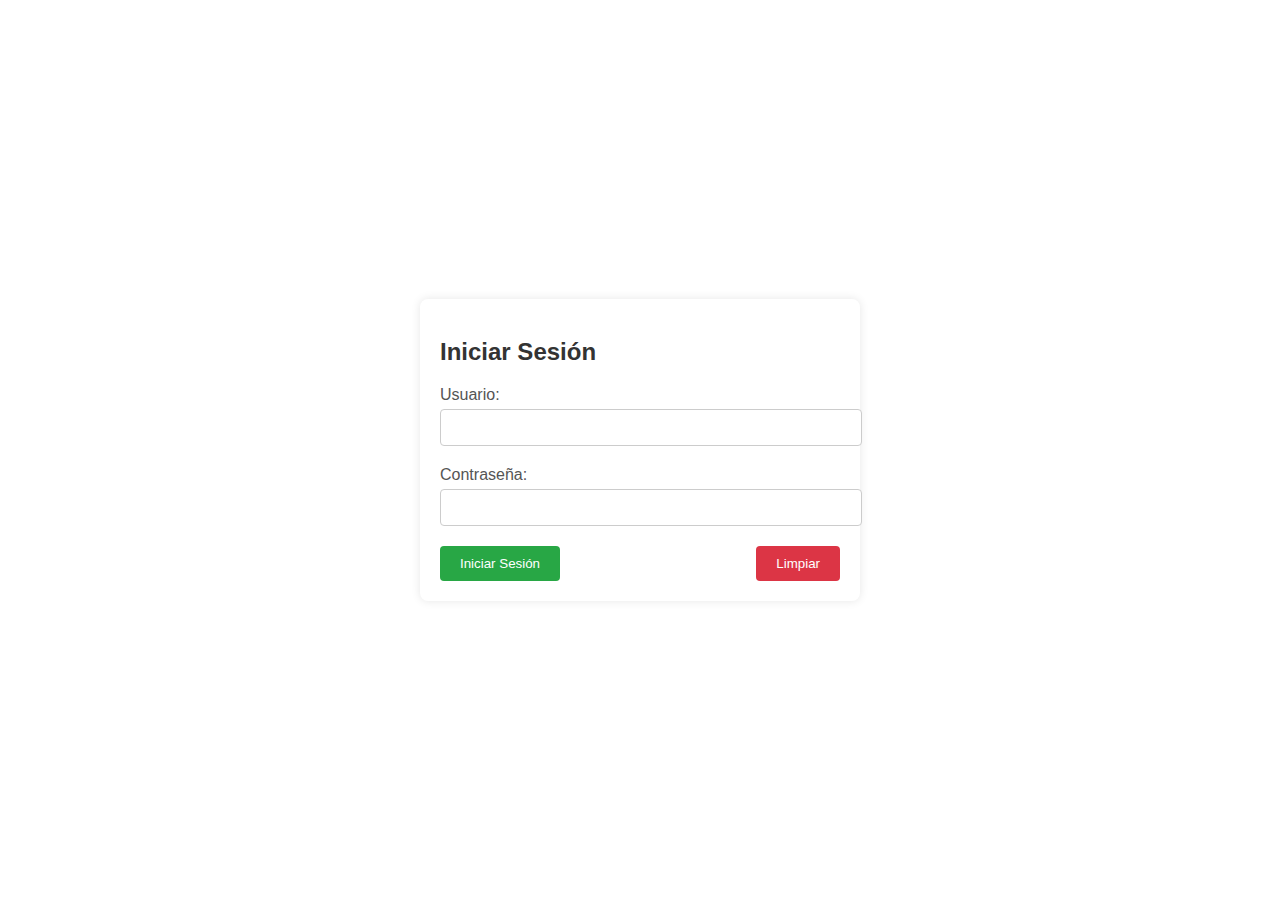
<file: index.html>
<!DOCTYPE html>
<html lang="es">

<head>
    <meta charset="UTF-8">
    <meta name="viewport" content="width=device-width, initial-scale=1.0">
    <title>Formulario de Login</title>
    <style>
        /* Aplicar una fuente sans-serif y centrar el contenido vertical y horizontalmente */
        body {
            font-family: Arial, sans-serif;
            /* Fuente de la página */
            display: flex;
            /* Utilizar flexbox para centrar el contenido */
            justify-content: center;
            /* Centrar horizontalmente */
            align-items: center;
            /* Centrar verticalmente */
            height: 100vh;
            /* Altura de la ventana del navegador */
            background-image: url('https://revistadigital.mx/wp-content/uploads/2022/02/Depositphotos_267998906_L.gif');
            /* Ruta de la imagen de fondo */
            background-size: cover;
            /* Ajustar la imagen para cubrir toda la pantalla */
            background-position: center;
            /* Centrar la imagen de fondo */
            background-repeat: no-repeat;
            /* No repetir la imagen de fondo */
            margin: 0;
            /* Quitar márgenes */
        }

        /* Estilos para el contenedor del formulario de login */
        .login-container {
            background-color: white;
            /* Fondo blanco para el contenedor */
            padding: 20px;
            /* Espacio interno alrededor del contenido */
            border-radius: 8px;
            /* Esquinas redondeadas */
            box-shadow: 0 0 10px rgba(0, 0, 0, 0.1);
            /* Sombra alrededor del contenedor */
            max-width: 400px;
            /* Ancho máximo del contenedor */
            width: 100%;
            /* Ancho del contenedor */
        }

        /* Estilo para el encabezado dentro del contenedor */
        .login-container h2 {
            margin-bottom: 20px;
            /* Espacio inferior */
            color: #333;
            /* Color del texto */
        }

        /* Estilo para las etiquetas (labels) de los campos del formulario */
        .login-container label {
            display: block;
            /* Mostrar como bloque para ocupar toda la línea */
            margin-bottom: 5px;
            /* Espacio inferior */
            color: #555;
            /* Color del texto */
        }

        /* Estilo para los campos de texto y contraseña */
        .login-container input[type="text"],
        .login-container input[type="password"] {
            width: 100%;
            /* Ancho completo del contenedor padre */
            padding: 10px;
            /* Espacio interno */
            margin-bottom: 20px;
            /* Espacio inferior */
            border: 1px solid #ccc;
            /* Borde gris claro */
            border-radius: 4px;
            /* Esquinas redondeadas */
        }

        /* Estilo para el contenedor de los botones */
        .login-container .button-group {
            display: flex;
            /* Utilizar flexbox para los botones */
            justify-content: space-between;
            /* Espaciado entre los botones */
        }

        /* Estilo base para los botones */
        .login-container button {
            padding: 10px 20px;
            /* Espacio interno */
            border: none;
            /* Sin borde */
            border-radius: 4px;
            /* Esquinas redondeadas */
            cursor: pointer;
            /* Cambiar cursor a puntero al pasar sobre el botón */
        }

        /* Estilo para el botón de inicio de sesión */
        .login-container .login-btn {
            background-color: #28a745;
            /* Fondo verde */
            color: white;
            /* Texto blanco */
        }

        /* Estilo para el botón de limpiar */
        .login-container .clear-btn {
            background-color: #dc3545;
            /* Fondo rojo */
            color: white;
            /* Texto blanco */
        }

        /* Efecto hover para el botón de inicio de sesión */
        .login-container .login-btn:hover {
            background-color: #218838;
            /* Fondo verde oscuro */
        }

        /* Efecto hover para el botón de limpiar */
        .login-container .clear-btn:hover {
            background-color: #c82333;
            /* Fondo rojo oscuro */
        }
    </style>
</head>

<body>
    <div class="login-container">
        <h2>Iniciar Sesión</h2>
        <form id="login-form">
            <label for="username">Usuario:</label>
            <input type="text" id="usuario" name="usuario" required>

            <label for="password">Contraseña:</label>
            <input type="password" id="clave" name="clave" required>

            <div class="button-group">
                <button type="button" class="login-btn" onclick="direccionParaPrincipal()">Iniciar Sesión</button>
                <button type="reset" class="clear-btn">Limpiar</button>
            </div>
        </form>
    </div>

    <script>
        function direccionParaPrincipal() {
            
            var username = document.getElementById('usuario').value;
            var password = document.getElementById('clave').value;
            var alertDiv = document.getElementById('alert');




            if (username && password) {

                if (username === 'admin' && password === '1234') {
                    window.location.href = 'Principal.html';
                } else {
                    alert = "<div class='alert alert-danger text-center'>Usuario o Clave Incorrectos</div>";
                }
            } else {
                alert = "<div class='alert alert-danger text-center'>Por Favor Ingrese Usuario y Contraseña</div>";
            }
        }
    </script>
</body>

</html>
</file>
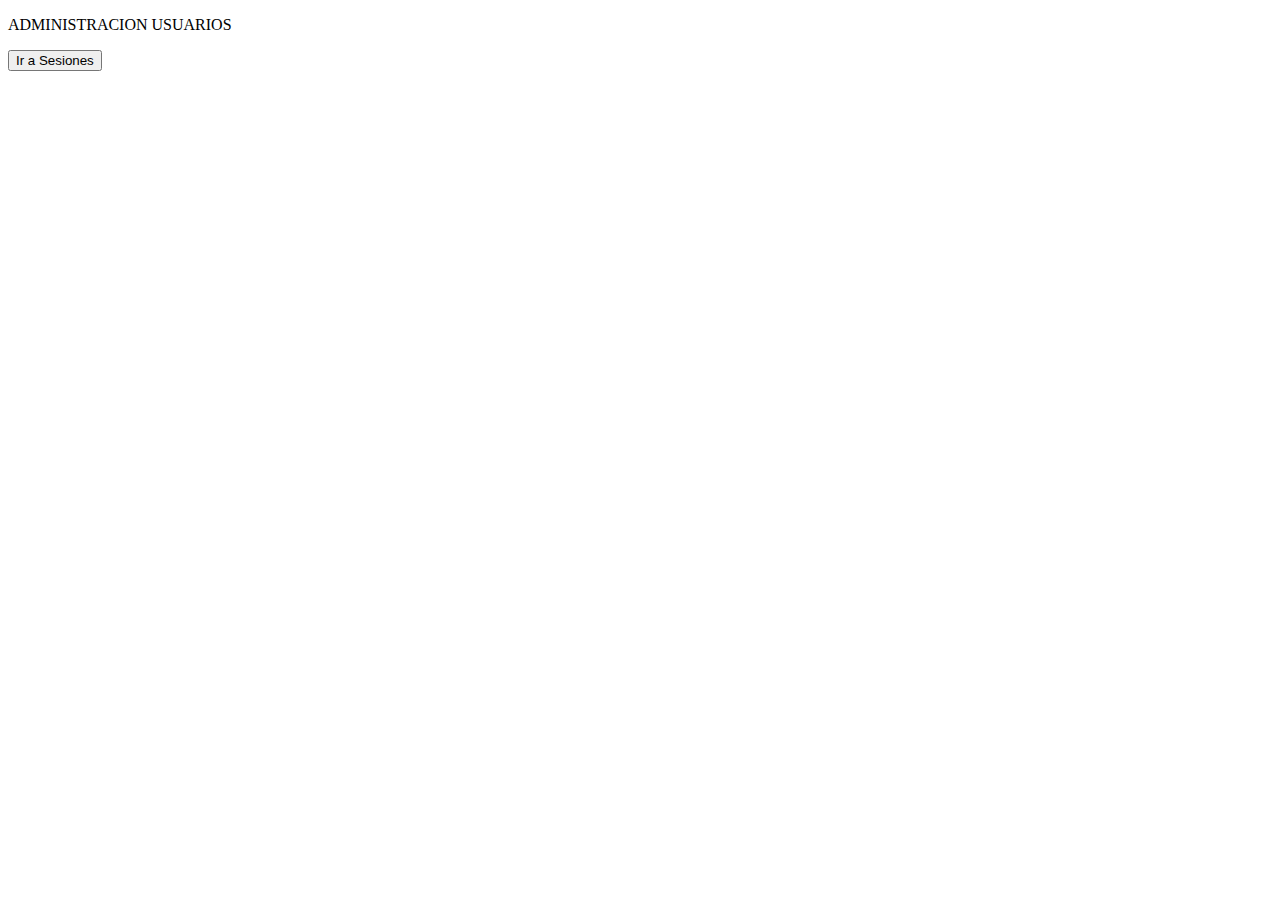
<file: admUsuarios.html>
<!DOCTYPE html>
<html lang="en">
<head>
    <meta charset="UTF-8">
    <meta name="viewport" content="width=device-width, initial-scale=1.0">
    <title>Document</title>
</head>
<body>
    <P>ADMINISTRACION USUARIOS</P>
    <button onclick="window.location.href='sesiones.html'">Ir a Sesiones</button>
</body>
</html>
</file>
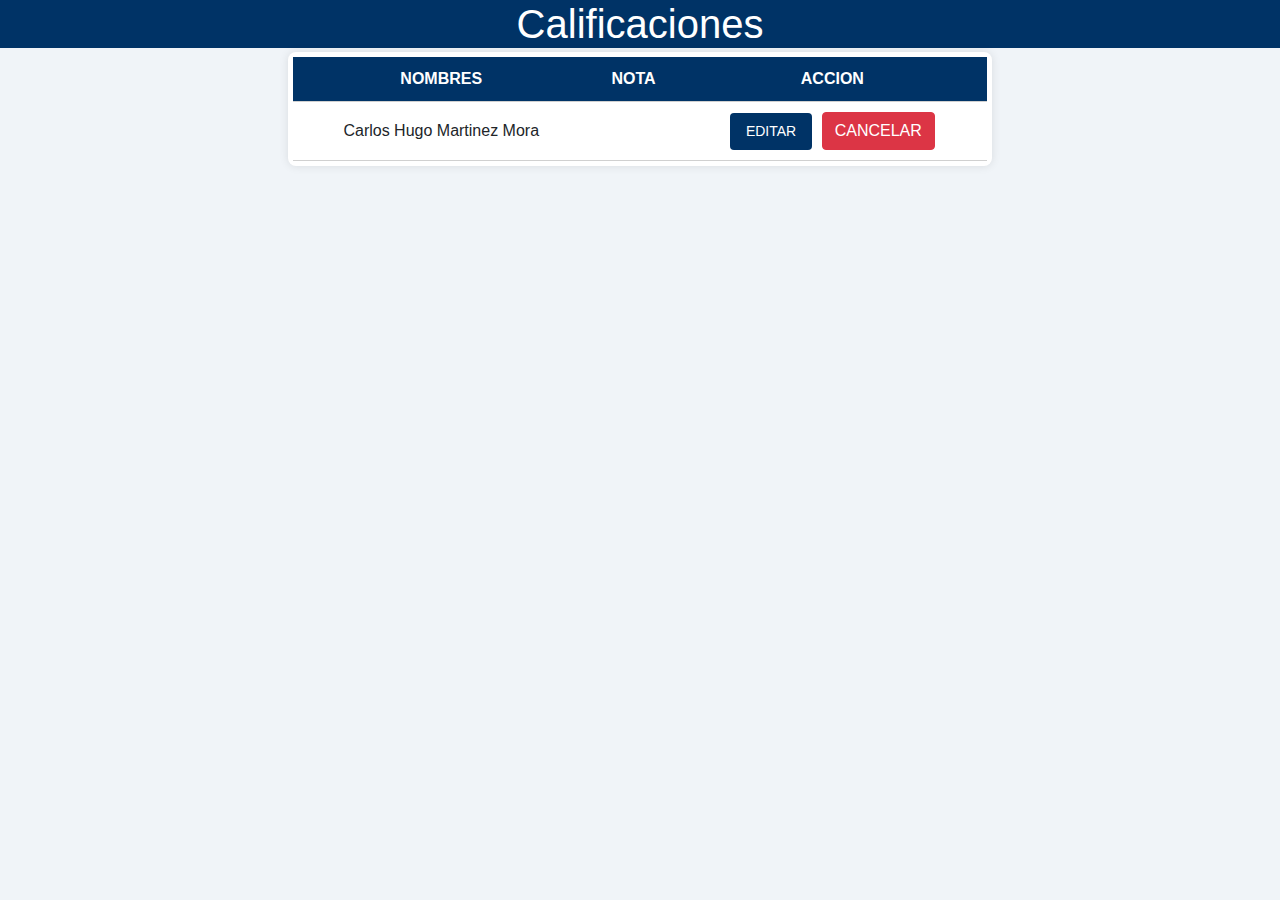
<file: Carlos-Hugo-Martinez-Mora.html>
<!DOCTYPE html>
<html lang="en">
<head>
    <meta charset="UTF-8">
    <meta name="viewport" content="width=device-width, initial-scale=1.0">
    <title>Document</title>
    <link rel="stylesheet" href="https://maxcdn.bootstrapcdn.com/bootstrap/4.5.2/css/bootstrap.min.css">
    <link rel="stylesheet" href="EditCal.css">
    <link rel="stylesheet" href="EditCal.js">
    
</head>
<body>

    <h1>Calificaciones</h1>

    <div class="cuadro">
        <table>
            <thead>
                <th>NOMBRES</th>
                <th>NOTA</th>                
                <th>ACCION</th>
            </thead>
            <tbody>

                <tr>
                    <td>Carlos Hugo Martinez Mora</td>
                    <td contenteditable="true"></td>                   
                    <td >
                        <button class="btn btn-primary edit-btn">EDITAR</button>
                        <button class="btn btn-success save-btn" style="display:none;">GUARDAR</button>
                        <a href="calificaciones.html" class="btn btn-danger">CANCELAR</a>
                    </td>
                </tr>
                               

            </tbody>
        </table>    
    </div>

    <script src="https://code.jquery.com/jquery-3.5.1.slim.min.js"></script>
    <script src="https://cdn.jsdelivr.net/npm/@popperjs/core@2.9.3/dist/umd/popper.min.js"></script>
    <script src="https://maxcdn.bootstrapcdn.com/bootstrap/4.5.2/js/bootstrap.min.js"></script>
    <script src="EditCal.js"></script>  
</body>
</html>
</file>
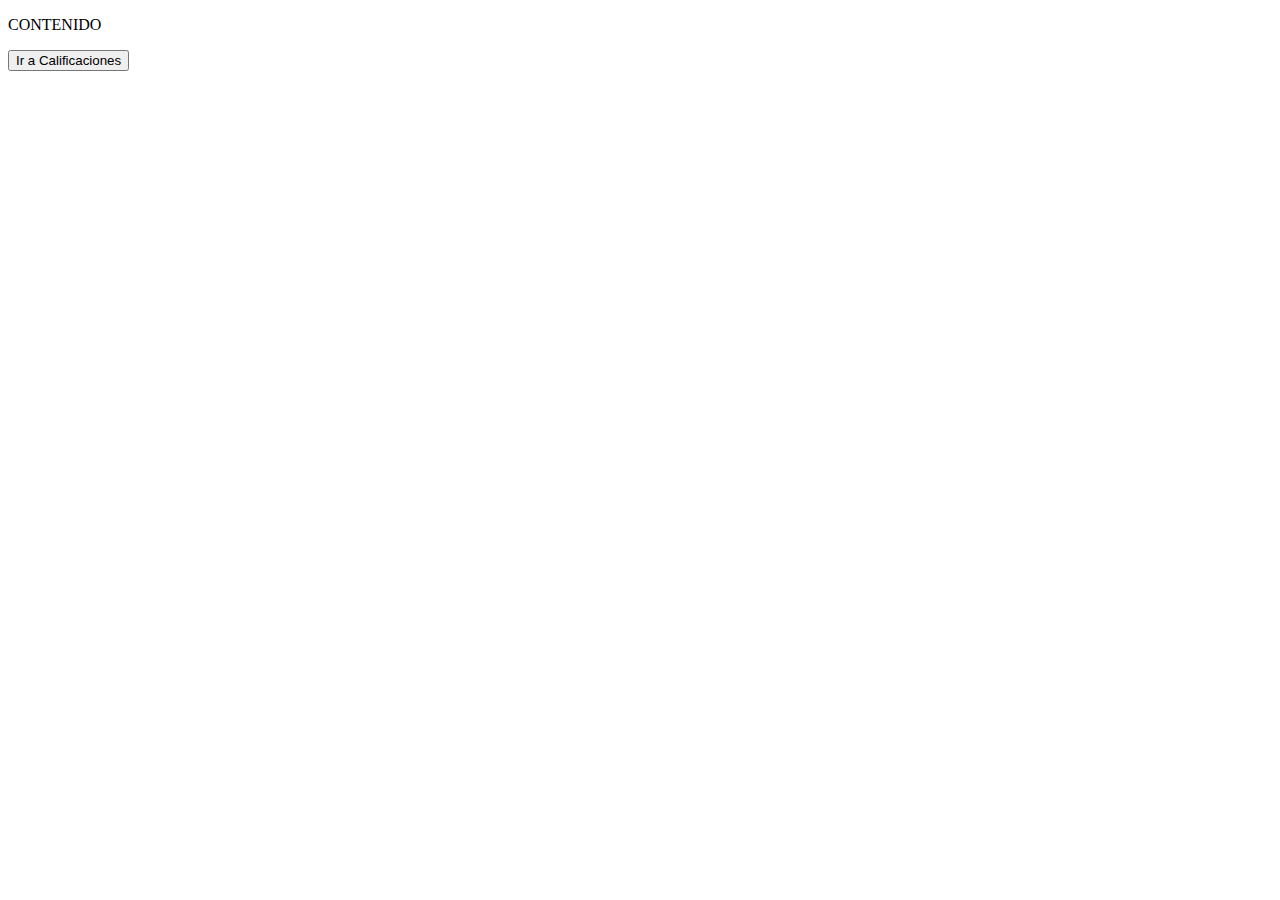
<file: contenido.html>
<!DOCTYPE html>
<html lang="en">
<head>
    <meta charset="UTF-8">
    <meta name="viewport" content="width=device-width, initial-scale=1.0">
    <title>Document</title>
</head>
<body>
    <P>CONTENIDO</P>
    <button onclick="window.location.href='calificaciones.html'">Ir a Calificaciones</button>
</body>
</html>
</file>
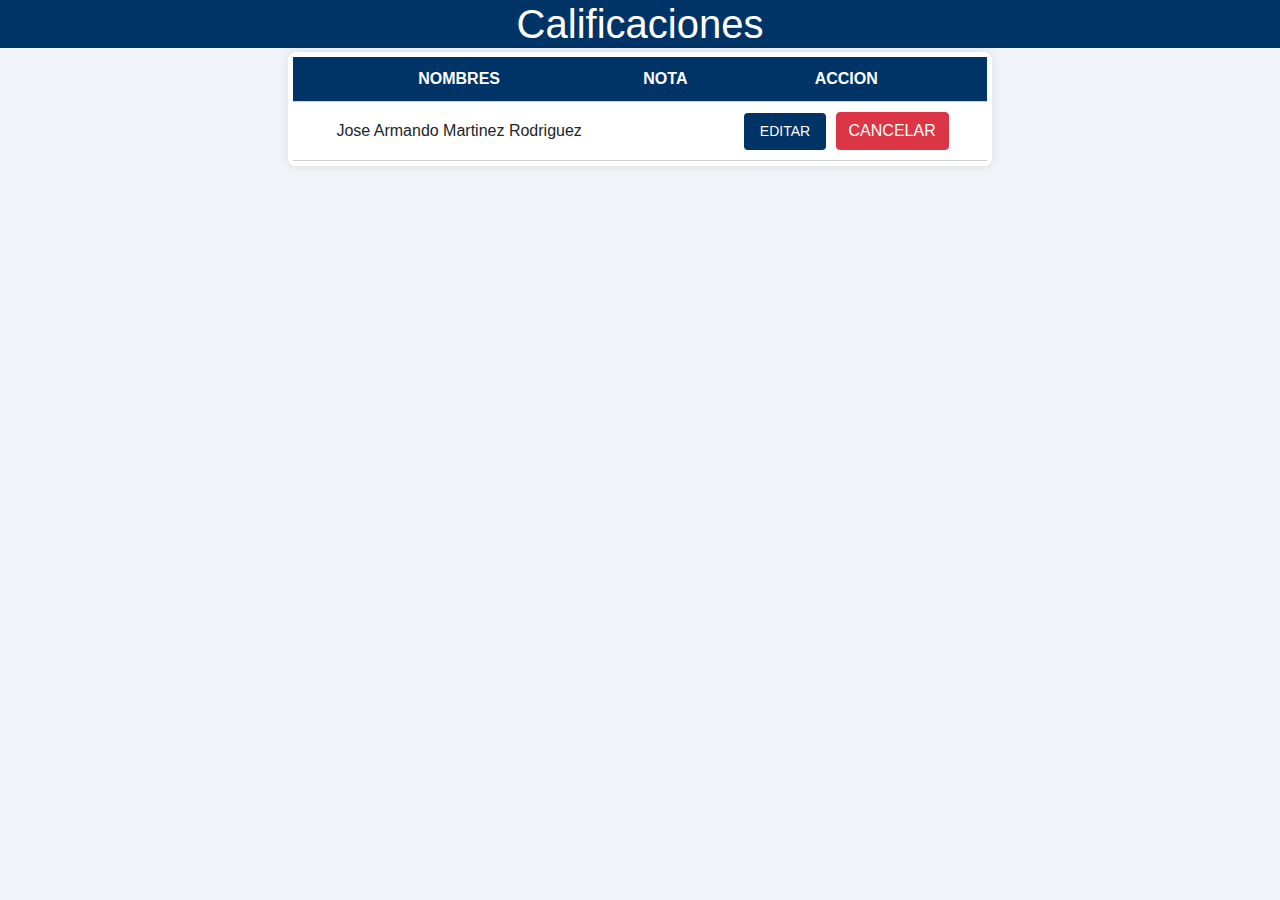
<file: Jose-Armando-Martinez-Rodriguez.html>
<!DOCTYPE html>
<html lang="en">
<head>
    <meta charset="UTF-8">
    <meta name="viewport" content="width=device-width, initial-scale=1.0">
    <title>Document</title>
    <link rel="stylesheet" href="https://maxcdn.bootstrapcdn.com/bootstrap/4.5.2/css/bootstrap.min.css">
    <link rel="stylesheet" href="EditCal.css">
    <link rel="stylesheet" href="EditCal.js">
</head>
<body>

    <h1>Calificaciones</h1>

    <div class="cuadro">
        <table>
            <thead>
                <th>NOMBRES</th>
                <th>NOTA</th>                
                <th>ACCION</th>
            </thead>
            <tbody>

                <tr>
                    <td>Jose Armando Martinez Rodriguez</td>
                    <td contenteditable="true"></td>                   
                    <td >
                        <button class="btn btn-primary edit-btn">EDITAR</button>
                        <button class="btn btn-success save-btn" style="display:none;">GUARDAR</button>
                        <a href="calificaciones.html" class="btn btn-danger">CANCELAR</a>
                    </td>
                </tr>
                               

            </tbody>
        </table>    
    </div>
    
</body>
</html>
</file>
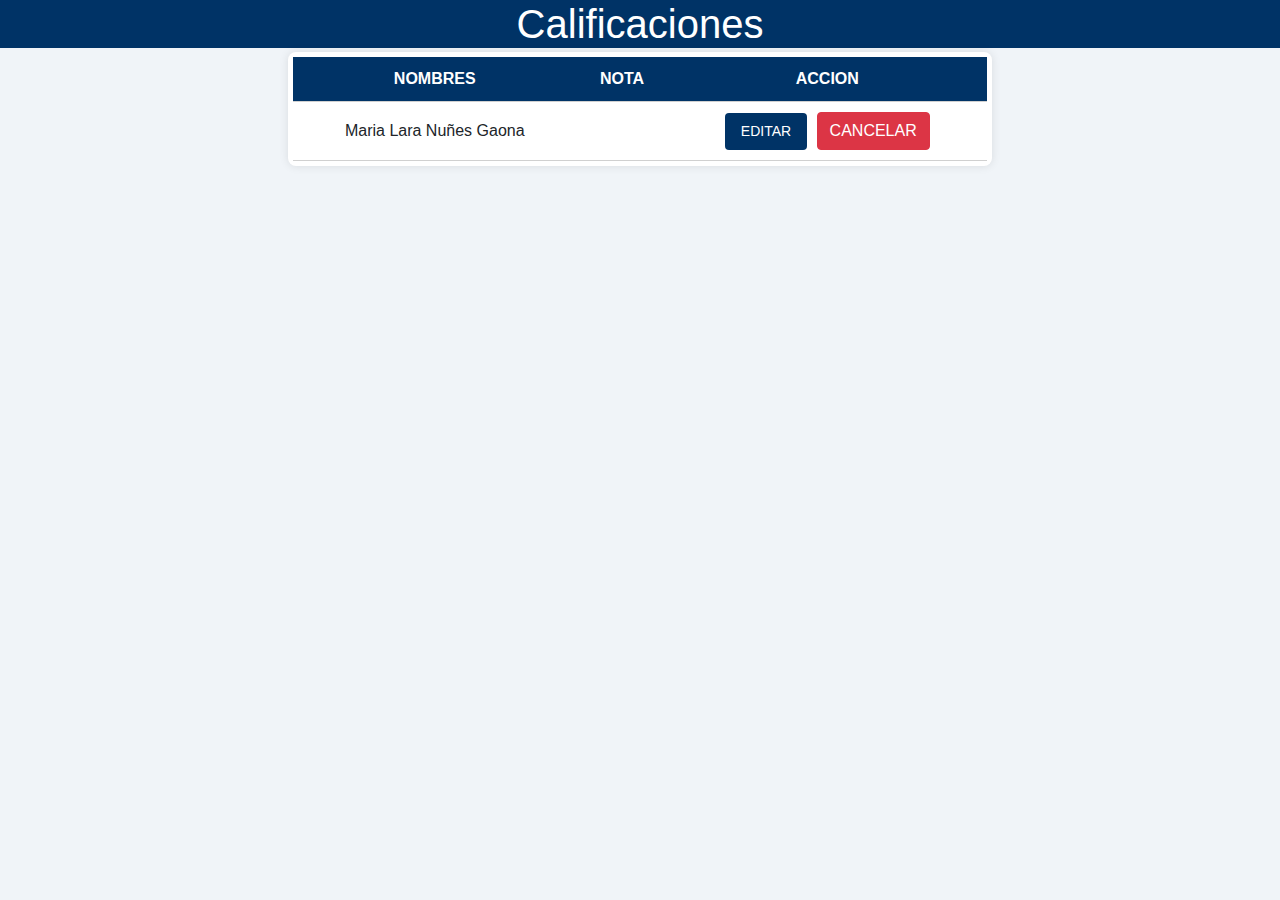
<file: Maria-Lara-Nuñes-Gaona.html>
<!DOCTYPE html>
<html lang="en">
<head>
    <meta charset="UTF-8">
    <meta name="viewport" content="width=device-width, initial-scale=1.0">
    <title>Document</title>
    <link rel="stylesheet" href="https://maxcdn.bootstrapcdn.com/bootstrap/4.5.2/css/bootstrap.min.css">
    <link rel="stylesheet" href="EditCal.css">
    <link rel="stylesheet" href="EditCal.js">
</head>
<body>

    <h1>Calificaciones</h1>

    <div class="cuadro">
        <table>
            <thead>
                <th>NOMBRES</th>
                <th>NOTA</th>                
                <th>ACCION</th>
            </thead>
            <tbody>

                <tr>
                    <td>Maria Lara Nuñes Gaona</td>
                    <td contenteditable="true"></td>                   
                    <td>
                        <button class="btn btn-primary edit-btn">EDITAR</button>
                        <button class="btn btn-success save-btn" style="display:none;">GUARDAR</button>
                        <a href="calificaciones.html" class="btn btn-danger">CANCELAR</a>
                    </td>
                </tr>
                               

            </tbody>
        </table>    
    </div>
    
</body>
</html>
</file>
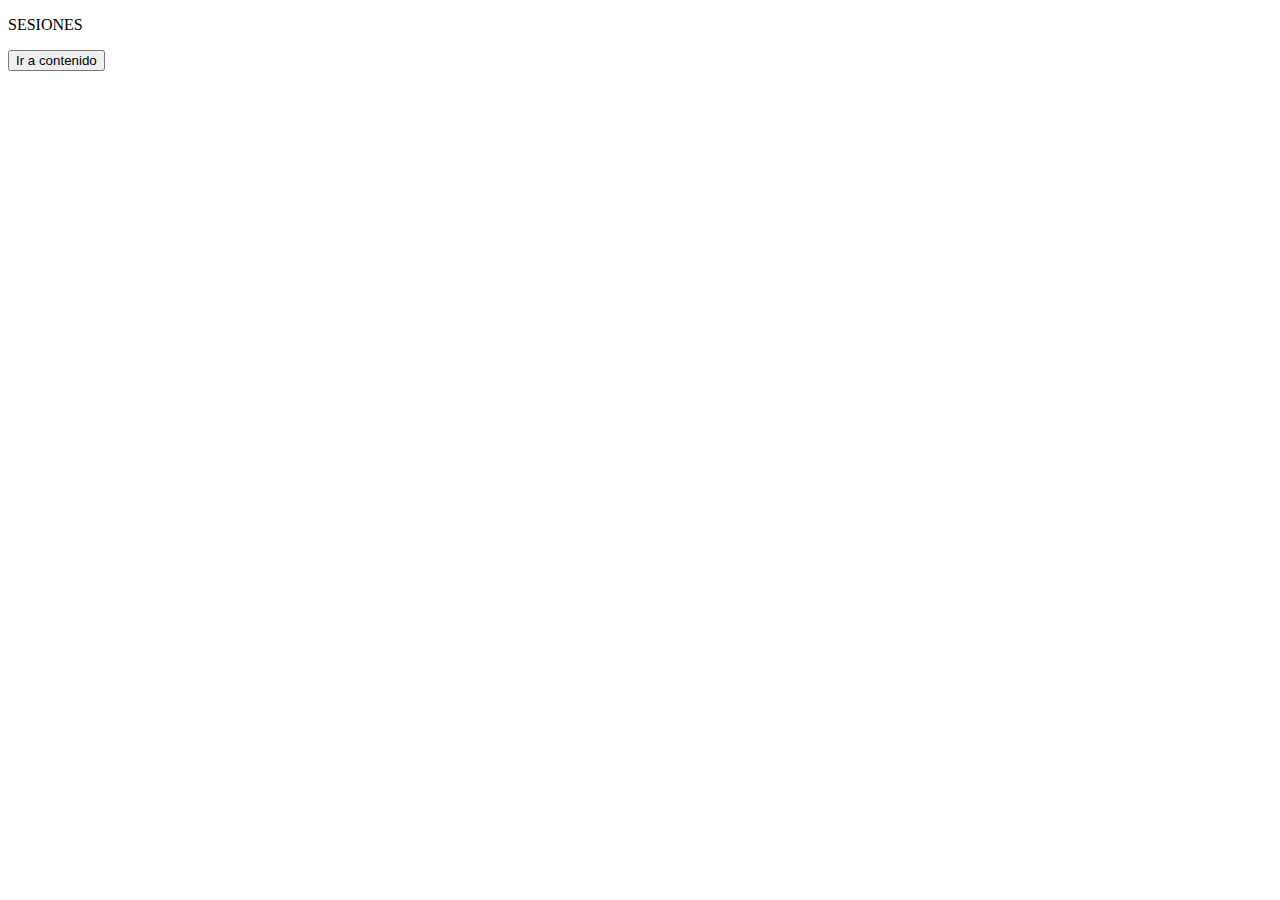
<file: sesiones.html>
<!DOCTYPE html>
<html lang="en">
<head>
    <meta charset="UTF-8">
    <meta name="viewport" content="width=device-width, initial-scale=1.0">
    <title>Document</title>
</head>
<body>
   <P>SESIONES</P>
    <button onclick="window.location.href='contenido.html'">Ir a contenido</button>
</body>
</html>
</file>
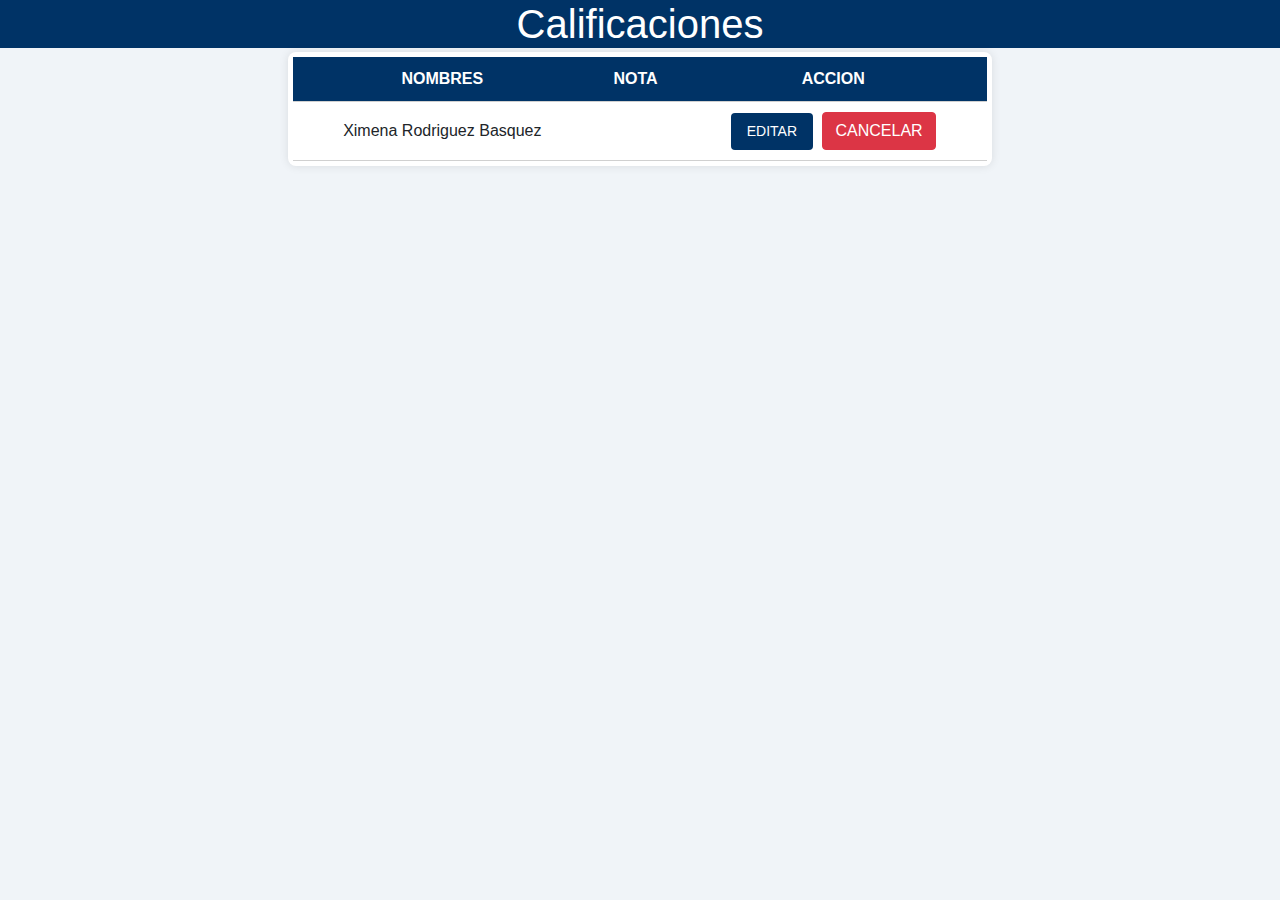
<file: Ximena-Rodriguez-Basquez.html>
<!DOCTYPE html>
<html lang="en">
<head>
    <meta charset="UTF-8">
    <meta name="viewport" content="width=device-width, initial-scale=1.0">
    <title>Document</title>
    <link rel="stylesheet" href="https://maxcdn.bootstrapcdn.com/bootstrap/4.5.2/css/bootstrap.min.css">
    <link rel="stylesheet" href="EditCal.css">
    <link rel="stylesheet" href="EditCal.js">
</head>
<body>

    <h1>Calificaciones</h1>

    <div class="cuadro">
        <table>
            <thead>
                <th>NOMBRES</th>
                <th>NOTA</th>                
                <th>ACCION</th>
            </thead>
            <tbody>

                <tr>
                    <td>Ximena Rodriguez Basquez</td>
                    <td contenteditable="true"></td>                   
                    <td >
                        <button class="btn btn-primary edit-btn">EDITAR</button>
                        <button class="btn btn-success save-btn" style="display:none;">GUARDAR</button>
                        <a href="calificaciones.html" class="btn btn-danger">CANCELAR</a>
                    </td>
                </tr>
                               

            </tbody>
        </table>    
    </div>
    
</body>
</html>
</file>
<file: EditCal.css>
/* Estilo general del cuerpo de la página */
body {
    background-color: #f0f4f8; /* Fondo gris muy claro para el cuerpo */
    margin: 0; /* Elimina el margen predeterminado alrededor del cuerpo */
}

/* Estilo del encabezado principal (h1) */
h1 {
    text-align: center; /* Centra el texto del encabezado dentro del contenedor */
    margin: auto; /* Centra el encabezado horizontalmente en el contenedor */
    background-color: #003366; /* Fondo azul oscuro para el encabezado */
    color: #ffffff; /* Texto blanco en el encabezado */
    width: 100%; /* El encabezado ocupa todo el ancho del contenedor */
}

/* Estilo de los cuadros */
.cuadro {
    width: 55%; /* Ancho del cuadro como el 55% del contenedor padre */
    margin: auto; /* Centra el cuadro horizontalmente en el contenedor */
    padding: 5px; /* Espacio interno de 3 píxeles alrededor del contenido del cuadro */
    background-color: #ffffff; /* Fondo blanco para el cuadro */
    border-radius: 8px; /* Bordes redondeados con un radio de 8 píxeles */
    box-shadow: 0 0 10px rgba(0, 0, 0, 0.1); /* Sombra sutil alrededor del cuadro */
    position: relative; /* Posicionamiento relativo para ajustes */
    top: 4px; /* Mueve el cuadro 4 píxeles hacia abajo desde su posición original */
}
    

/* Estilo de las tablas */
table {
    width: 100%; /* Ancho de la tabla al 100% del contenedor padre */
    border-collapse: collapse; /* Elimina los espacios entre los bordes de las celdas */
}

/* Estilo de las celdas de la tabla (th y td) */
th, td {
    padding: 10px; /* Espacio interno de 10 píxeles en las celdas */
    text-align: center; /* Centra el texto en las celdas */
    border-bottom: 1px solid #d0d0d0; /* Borde inferior gris claro */
}

/* Estilo de las celdas de encabezado (th) */
th {
    background-color: #003366; /* Fondo azul oscuro para los encabezados de columna */
    color: #ffffff; /* Texto blanco en los encabezados */
}

/* Estilo para las celdas de encabezado en columnas pares (opcional) */
th :nth-child(even) {
    background-color: #004080; /* Fondo azul ligeramente más oscuro para columnas pares en los encabezados */
}

/* Estilo para filas de la tabla al pasar el ratón (hover) */
tr:hover {
    background-color: #b2dfdb; /* Fondo azul claro al pasar el ratón sobre las filas */
}

/* Estilo de los enlaces */
a {
    text-decoration: none; /* Elimina el subrayado del enlace */
    padding: 10px 20px; /* Espacio interno de 10 píxeles verticalmente y 20 píxeles horizontalmente */
    border: 2px solid #003366; /* Borde sólido de 2 píxeles en azul oscuro */
    background-color: #003366; /* Fondo azul oscuro para el enlace */
    color: #ffffff; /* Texto blanco en el enlace */
    border-radius: 5px; /* Bordes redondeados con un radio de 5 píxeles */
    display: inline-block; /* Permite que el padding y el tamaño se comporten correctamente */
    text-align: center; /* Centra el texto dentro del enlace */
}

/* Estilo de los enlaces al pasar el ratón (hover) */
a:hover {
    background-color: #004080; /* Azul ligeramente más claro al pasar el ratón sobre el enlace */
    border-color: #004080; /* Cambia el color del borde al pasar el ratón */
}

/* Estilo para los botones de editar y guardar */
button.edit-btn {
    background-color: #003366; /* Azul oscuro */
    color: #ffffff; /* Texto blanco */
    border: none; /* Sin borde */
    border-radius: 4px; /* Bordes redondeados */
    padding: 8px 16px; /* Espaciado interno */
    font-size: 14px; /* Tamaño de la fuente */
    cursor: pointer; /* Apuntar con el ratón */
    margin-right: 5px; /* Espaciado entre botones */
}

button.save-btn {
    background-color: #004080; /* Azul ligeramente más oscuro */
    color: #ffffff; /* Texto blanco */
    border: none; /* Sin borde */
    border-radius: 4px; /* Bordes redondeados */
    padding: 8px 16px; /* Espaciado interno */
    font-size: 14px; /* Tamaño de la fuente */
    cursor: pointer; /* Apuntar con el ratón */
    margin-right: 5px; /* Espaciado entre botones */
}

button.edit-btn:hover, button.save-btn:hover {
    opacity: 0.8; /* Efecto de desvanecimiento al pasar el ratón */
}
</file>
